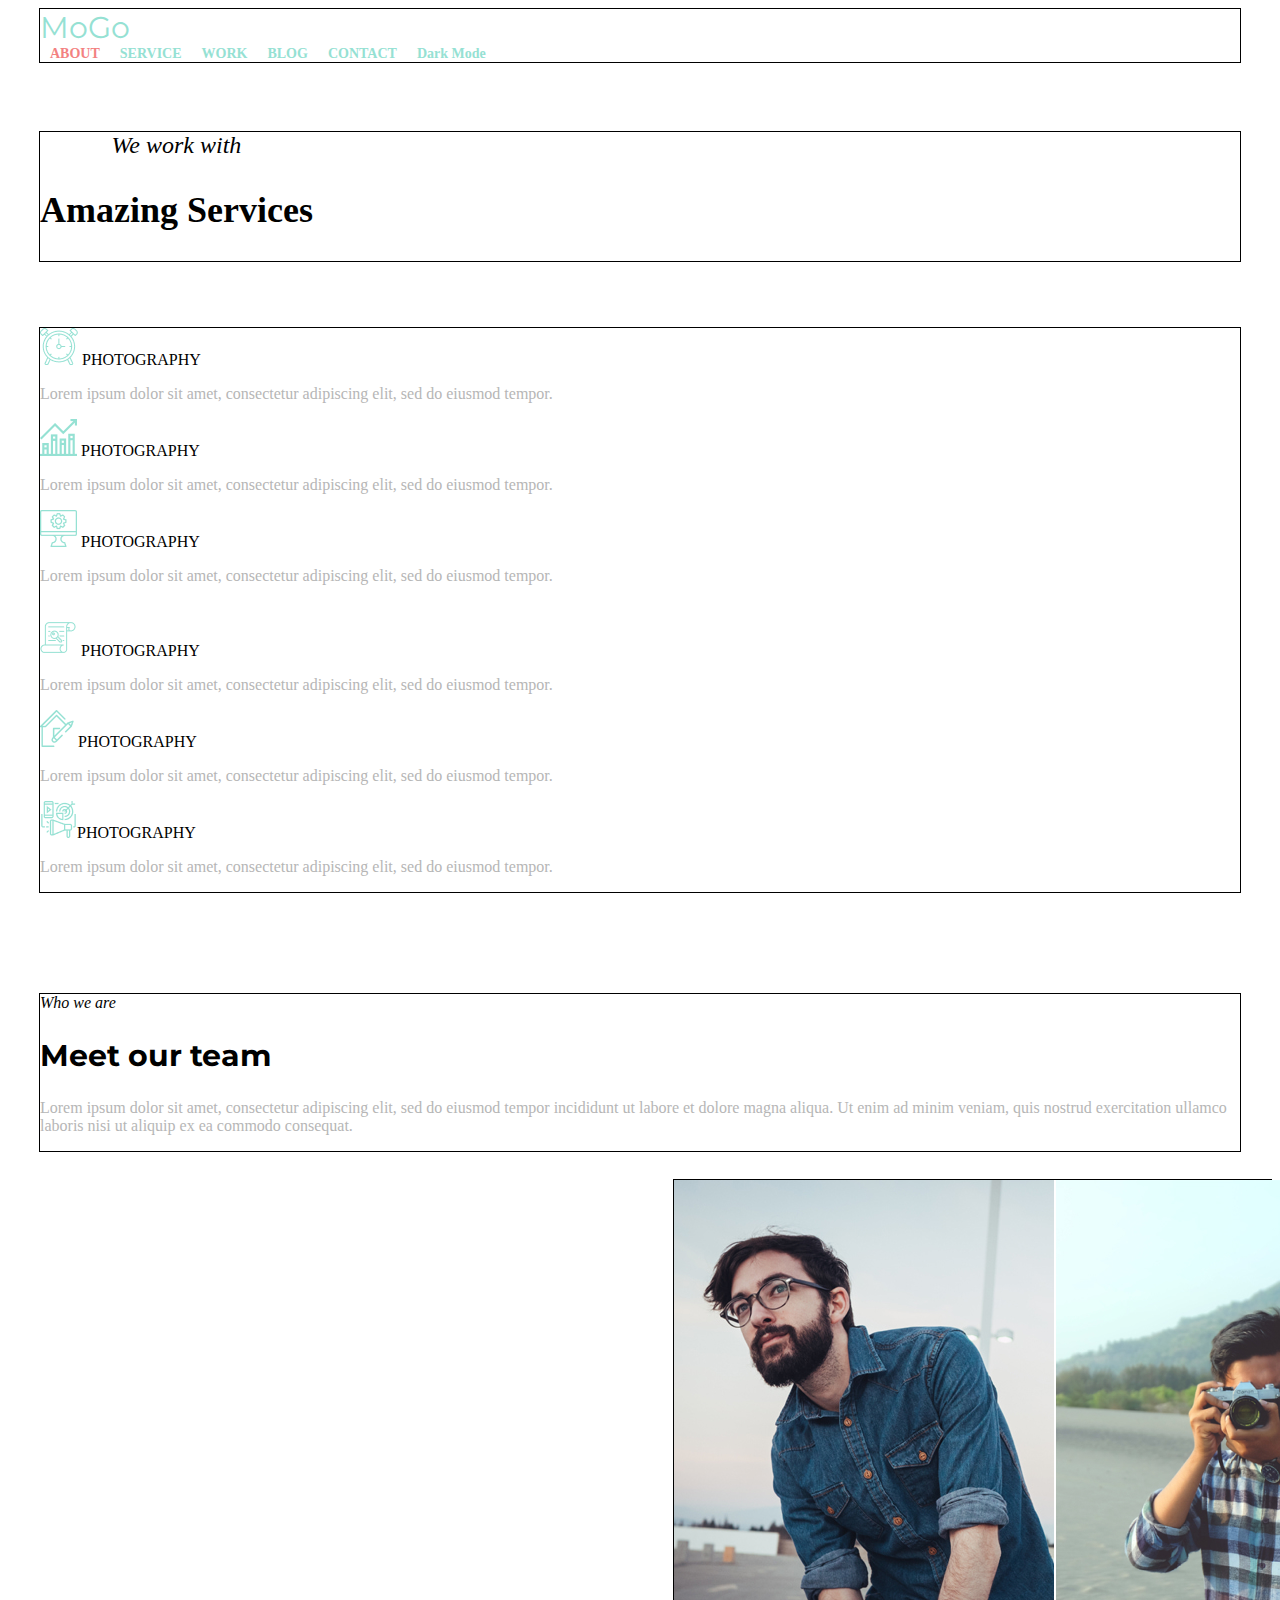
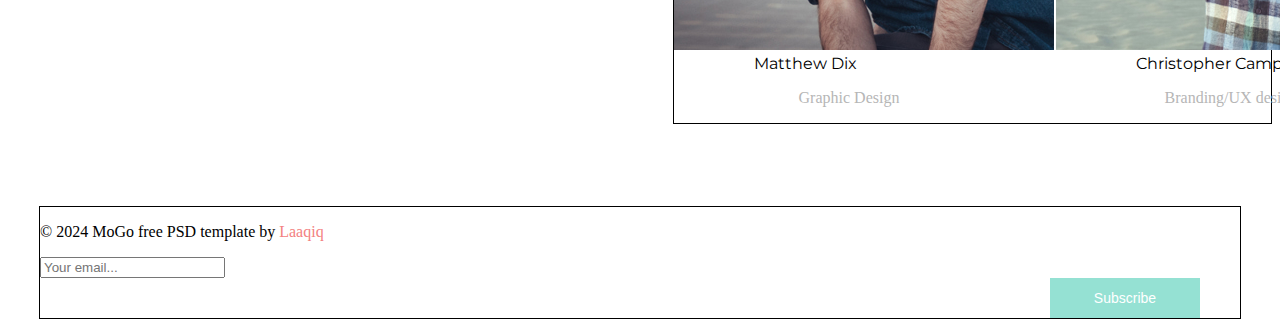
<file: index.html>
<!DOCTYPE html>
<html lang="en">

<head>
  <meta charset="UTF-8" />
  <meta name="viewport" content="width=device-width, initial-scale=1.0" />
  <title>MOGO | Sass</title>
  <link rel="preconnect" href="https://fonts.googleapis.com" />
  <link rel="preconnect" href="https://fonts.gstatic.com" crossorigin />
  <link href="https://fonts.googleapis.com/css2?family=Montserrat:ital,wght@0,700;1,700&display=swap"
    rel="stylesheet" />
  <link rel="preconnect" href="https://fonts.googleapis.com" />
  <link rel="preconnect" href="https://fonts.gstatic.com" crossorigin />
  <link href="https://fonts.googleapis.com/css2?family=Kaushan+Script&display=swap" rel="stylesheet" />
  <link rel="preconnect" href="https://fonts.googleapis.com" />
  <link rel="preconnect" href="https://fonts.gstatic.com" crossorigin />
  <link href="https://fonts.googleapis.com/css2?family=Roboto&display=swap" rel="stylesheet" />
  <link rel="stylesheet" href="./css/main.css" />
</head>

<body>
  <header>
    <div class="header-container">
      <a id="main-heading" class="logo" href="index.html">MoGo</a>
      <section class="nav-list">
        <a class="ABOUT" href="#">ABOUT</a>
        <a class="link__menu" href="#">SERVICE</a>
        <a class="link__menu" href="#">WORK</a>
        <a class="link__menu" href="#">BLOG</a>
        <a class="link__menu" href="#">CONTACT</a>
        <a class="link__menu" href="dark.html">Dark Mode</a>
      </section>
    </div>
  </header>
  <main>
    <div class="main-container-one">
      <section>
        <i>We work with</i>
        <h2>Amazing Services</h2>
      </section>
    </div>
    <div class="main-container-two">
      <img src="./img/icons/clock.png" alt="Clock" />
      <span class="photography">photography</span>
      <p class="lorem-i">
        Lorem ipsum dolor sit amet, consectetur adipiscing elit, sed do
        eiusmod tempor.
      </p>
      <img src="./img/icons/chart.png" alt="chart" />
      <span class="photography">photography</span>
      <p class="lorem-i">
        Lorem ipsum dolor sit amet, consectetur adipiscing elit, sed do
        eiusmod tempor.
      </p>
      <img src="./img/icons/computer.png" alt="Computer" />
      <span class="photography">photography</span>
      <p class="lorem-i">
        Lorem ipsum dolor sit amet, consectetur adipiscing elit, sed do
        eiusmod tempor.
      </p>
      <br />
      <img src="./img/icons/oldpaper.png" alt="Old paper" />
      <span class="photography">photography</span>
      <p class="lorem-i">
        Lorem ipsum dolor sit amet, consectetur adipiscing elit, sed do
        eiusmod tempor.
      </p>

      <img src="./img/icons/notahouse.png" alt="A house" />
      <span class="photography">photography</span>
      <p class="lorem-i">
        Lorem ipsum dolor sit amet, consectetur adipiscing elit, sed do
        eiusmod tempor.
      </p>

      <img src="./img/icons/marketing.png" alt="Sponsors" /><span class="photography">photography</span>
      <p class="lorem-i">
        Lorem ipsum dolor sit amet, consectetur adipiscing elit, sed do
        eiusmod tempor.
      </p>
    </div>
    <div class="main-container-three">
      <i>Who we are</i>
      <h2 class="meet">Meet our team</h2>
      <p class="lorem-i">
        Lorem ipsum dolor sit amet, consectetur adipiscing elit, sed do
        eiusmod tempor incididunt ut labore et dolore magna aliqua. Ut enim ad
        minim veniam, quis nostrud exercitation ullamco laboris nisi ut
        aliquip ex ea commodo consequat.
      </p>
    </div>
    <div class="main-container-four">
      <div class="box">
        <img src="./img/first-man.jpeg" alt="Matthew Dix" />
        <br />
        <span class="span text-1">Matthew Dix</span>
        <p class="r text-1">Graphic Design</p>
      </div>
      <div class="box">
        <img src="./img/second-man.jpeg" alt="Christopher Campbell" />
        <br />
        <span class="span text-1">Christopher Campbell</span>
        <p class="r text-1">Branding/UX design</p>
      </div>
      <div class="box">
        <img src="./img/third-man.jpeg" alt="Michael Fertig" />
        <br />
        <span class="span text-1">Michael Fertig</span>
        <p class="r text-1">Developer</p>
      </div>
  </main>
  <footer class="footer">
    <div class="footer-container">
      <p>
        © 2024 MoGo free PSD template by <span class="span-footer">Laaqiq</span>
      </p>
      <form class="form-footer">
        <input type="text" placeholder="Your email..." />
        <button class="button" type="submit">Subscribe</button>
      </form>
    </div>

  </footer>
</body>
</html>
</file>
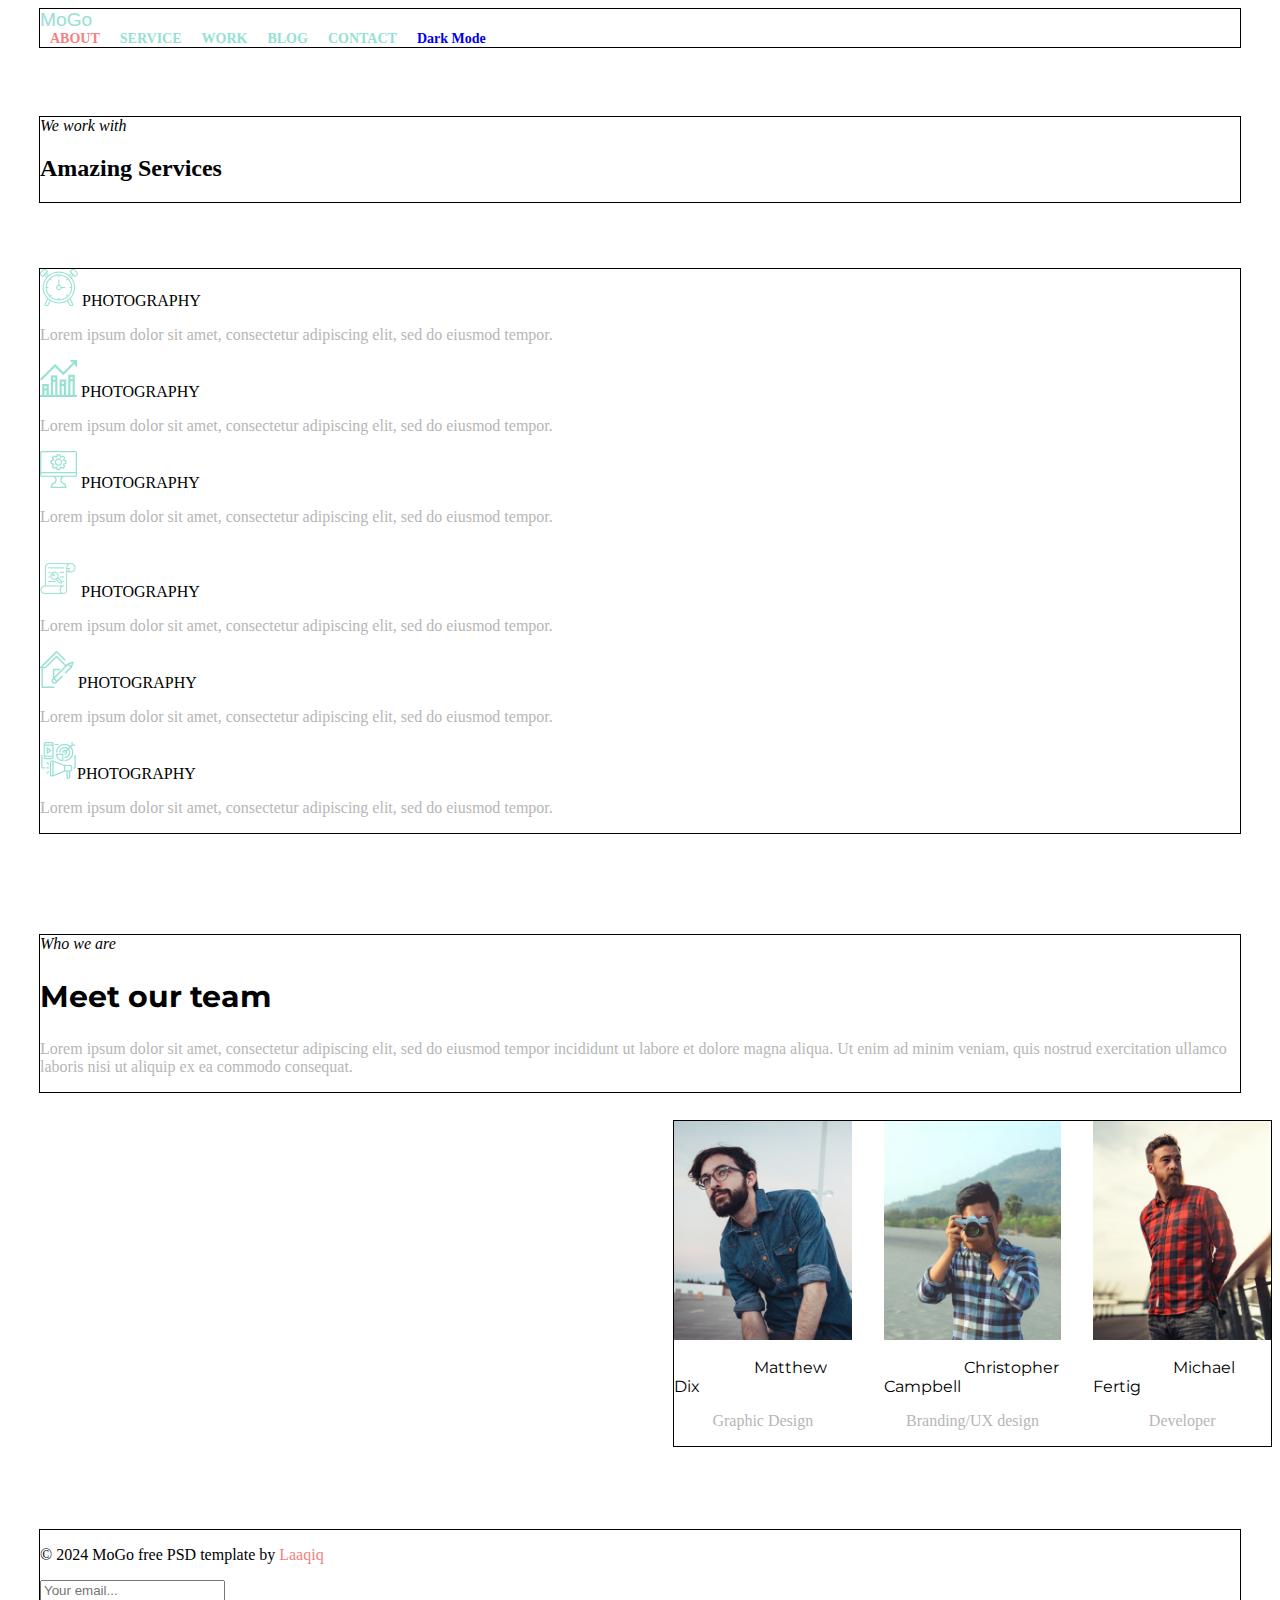
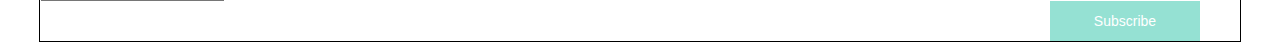
<file: test-site-sass/index.html>
<!DOCTYPE html>
<html lang="en">
  <head>
    <meta charset="UTF-8" />
    <meta name="viewport" content="width=device-width, initial-scale=1.0" />
    <title>MOGO | Website</title>
    <link rel="preconnect" href="https://fonts.googleapis.com" />
    <link rel="preconnect" href="https://fonts.gstatic.com" crossorigin />
    <link
      href="https://fonts.googleapis.com/css2?family=Montserrat:ital,wght@0,700;1,700&display=swap"
      rel="stylesheet"
    />
    <link rel="preconnect" href="https://fonts.googleapis.com" />
    <link rel="preconnect" href="https://fonts.gstatic.com" crossorigin />
    <link
      href="https://fonts.googleapis.com/css2?family=Kaushan+Script&display=swap"
      rel="stylesheet"
    />
    <link rel="preconnect" href="https://fonts.googleapis.com" />
    <link rel="preconnect" href="https://fonts.gstatic.com" crossorigin />
    <link
      href="https://fonts.googleapis.com/css2?family=Roboto&display=swap"
      rel="stylesheet"
    />
    <link rel="stylesheet" href="/test-site-sass/sass/main.css" />
  </head>
  <body>
<script src="https://code.jquery.com/jquery-3.7.1.js"></script>
    <header>
      <div class="header-container">
        <a id="main-heading" class="logo" href="index.html">MoGo</a>
        <section class="nav-list">
          <a class="ABOUT" href="#">ABOUT</a>
          <a class="rel" href="#">SERVICE</a>
          <a class="rel" href="#">WORK</a>
          <a class="rel" href="#">BLOG</a>
          <a class="rel" href="#">CONTACT</a>
          <a href="dark.html">Dark Mode</a>
        </section>
      </div>
    </header>
    <main>
      <div class="main-container-one">
        <section>
          <i>We work with</i>
          <h2>Amazing Services</h2>
        </section>
      </div>
      <div class="main-container-two">
        <img src="./img/icons/clock.png" alt="Clock" />
        <span class="photography">photography</span>
        <p class="lorem-i">
          Lorem ipsum dolor sit amet, consectetur adipiscing elit, sed do
          eiusmod tempor.
        </p>
        <img src="./img/icons/chart.png" alt="chart" />
        <span class="photography">photography</span>
        <p class="lorem-i">
          Lorem ipsum dolor sit amet, consectetur adipiscing elit, sed do
          eiusmod tempor.
        </p>
        <img src="./img/icons/computer.png" alt="Computer" />
        <span class="photography">photography</span>
        <p class="lorem-i">
          Lorem ipsum dolor sit amet, consectetur adipiscing elit, sed do
          eiusmod tempor.
        </p>
        <br />
        <img src="./img/icons/oldpaper.png" alt="Old paper" />
        <span class="photography">photography</span>
        <p class="lorem-i">
          Lorem ipsum dolor sit amet, consectetur adipiscing elit, sed do
          eiusmod tempor.
        </p>

        <img src="./img/icons/notahouse.png" alt="A house" />
        <span class="photography">photography</span>
        <p class="lorem-i">
          Lorem ipsum dolor sit amet, consectetur adipiscing elit, sed do
          eiusmod tempor.
        </p>

        <img src="./img/icons/marketing.png" alt="Sponsors" /><span
         class="photography" >photography</span
        >
        <p class="lorem-i">
          Lorem ipsum dolor sit amet, consectetur adipiscing elit, sed do
          eiusmod tempor.
        </p>
      </div>
      <div class="main-container-three">
        <i>Who we are</i>
        <h2 class="meet">Meet our team</h2>
        <p class="lorem-i">
          Lorem ipsum dolor sit amet, consectetur adipiscing elit, sed do
          eiusmod tempor incididunt ut labore et dolore magna aliqua. Ut enim ad
          minim veniam, quis nostrud exercitation ullamco laboris nisi ut
          aliquip ex ea commodo consequat.
        </p>
      </div>
      <div class="main-container-four">
        <div class="box">
 <img src="./img/first-man.jpeg" alt="Matthew Dix" />
        <br />
        <span class="span text-1">Matthew Dix</span>
        <p class="r text-1">Graphic Design</p>
        </div>
                <div class="box">
        <img src="./img/second-man.jpeg" alt="Christopher Campbell" />
        <br />
        <span class="span text-1">Christopher Campbell</span>
        <p class="r text-1">Branding/UX design</p>
</div>
<div class="box">
        <img src="./img/third-man.jpeg" alt="Michael Fertig" />
        <br />
        <span class="span text-1">Michael Fertig</span>
        <p class="r text-1">Developer</p>
</div>
    </main>
    <footer class="footer">
        <div class="footer-container">
      <p >
        © 2024 MoGo free PSD template by <span class="span-footer">Laaqiq</span>
      </p>
      <form class="form-footer">
        <input type="text" placeholder="Your email..." />
        <button class="button" type="submit">Subscribe</button>
      </form>
        </div>

    </footer>
  </body>
  <script src="js.js"></script>
</html>
</file>
<file: css/main.css>
.body {
  background-color: black;
}

.p-dark {
  color: white;
}

.photographys {
  color: white;
}

.main-container-one {
  border: none;
  text-align: center;
  margin-left: 1200px;
  font-size: 24px;
}

.text-1 {
  color: black;
}

.header-container {
  margin: 0 auto;
  border: solid 1px;
  max-width: 1200px;
  margin-bottom: 68px;
}
.header-container .logo {
  color: #95e1d3;
  font-size: larger;
  font-family: "Montserrat", sans-serif;
  font-size: 30px;
  text-decoration: none;
}
.header-container .nav-list {
  display: -webkit-box;
  display: -ms-flexbox;
  display: flex;
  -webkit-box-align: center;
  -ms-flex-align: center;
  align-items: center;
}
.header-container .nav-list .ABOUT {
  color: rgb(243, 129, 129);
}
.header-container .nav-list .link__menu {
  color: #95e1d3;
  text-decoration: none;
}
.header-container .nav-list .link__menu:hover {
  color: aqua;
  -webkit-transform: scale(1.2);
          transform: scale(1.2);
  -webkit-transition-duration: 250ms;
          transition-duration: 250ms;
}
.header-container .nav-list a {
  padding: 0 10px;
  font-weight: bold;
  font-size: 14px;
  text-decoration: none;
}

.main-container-one {
  margin: 0 auto;
  border: solid 1px;
  max-width: 1200px;
  margin-bottom: 65px;
  display: -webkit-box;
  display: -ms-flexbox;
  display: flex;
  -ms-flex-wrap: wrap;
      flex-wrap: wrap;
}

.main-container-two {
  margin: 0 auto;
  border: solid 1px;
  max-width: 1200px;
  margin-bottom: 100px;
}
.main-container-two .photography {
  text-transform: uppercase;
}
.main-container-two .lorem-i {
  color: rgb(182, 182, 182);
}

.main-container-three {
  margin: 0 auto;
  border: solid 1px;
  max-width: 1200px;
  margin-bottom: 27px;
}
.main-container-three .meet {
  font-family: "Montserrat", sans-serif;
  font-optical-sizing: auto;
  font-weight: 700;
  font-style: normal;
  font-size: 30px;
  line-height: 37px;
  letter-spacing: 0%;
}
.main-container-three .lorem-i {
  color: rgb(182, 182, 182);
}

.main-container-four {
  border: solid 1px;
  max-width: 1200px;
  display: -webkit-box;
  display: -ms-flexbox;
  display: flex;
  gap: 32px;
  margin-bottom: 82px;
  margin-left: 665px;
}
.main-container-four .box {
  width: 350px;
  position: relative;
}
.main-container-four .box .span {
  font-family: "Montserrat", sans-serif;
  font-weight: normal;
  padding-left: 80px;
}
.main-container-four .box .text-1 {
  text-align: center;
}
.main-container-four .box .r {
  color: rgb(182, 182, 182);
}
.main-container-four .box .box img {
  width: 100%;
  display: block;
}
.main-container-four .box:hover {
  -webkit-transform: scale(1.1);
          transform: scale(1.1);
  -webkit-transition-duration: 250ms;
          transition-duration: 250ms;
  width: 350px;
}
.main-container-four .box {
  gap: 20px;
}

.footer-container {
  margin: 0 auto;
  border: solid 1px;
  max-width: 1200px;
}

.span-footer {
  color: rgb(243, 129, 129);
}

.hr {
  width: 1200px;
}

.button {
  background-color: #95e1d3;
  color: rgb(255, 255, 255);
  font-size: 14px;
}

.button {
  border: none;
  width: 150px;
  height: 40px;
  margin-left: 1010px;
  cursor: pointer;
}

.button:hover {
  -webkit-transition: cubic-bezier(0.075, 0.82, 0.165, 1);
  transition: cubic-bezier(0.075, 0.82, 0.165, 1);
  -webkit-transition-duration: 2s;
  transition-duration: 2s;
  -webkit-animation-name: button;
  animation-name: button;
  background-color: #2196f3;
  -webkit-animation-duration: 4s;
  animation-duration: 4s;
  color: white;
}

@-webkit-keyframes button {
  0% {
    -webkit-transition: cubic-bezier(0.445, 0.05, 0.55, 0.95);
    transition: cubic-bezier(0.445, 0.05, 0.55, 0.95);
  }
  50% {
    -webkit-transition: cubic-bezier(0.55, 0.055, 0.675, 0.19);
    transition: cubic-bezier(0.55, 0.055, 0.675, 0.19);
  }
  100% {
    -webkit-transition: cubic-bezier(0.215, 0.61, 0.355, 1);
    transition: cubic-bezier(0.215, 0.61, 0.355, 1);
    background-color: aqua;
  }
}
@keyframes button {
  0% {
    -webkit-transition: cubic-bezier(0.445, 0.05, 0.55, 0.95);
    transition: cubic-bezier(0.445, 0.05, 0.55, 0.95);
  }
  50% {
    -webkit-transition: cubic-bezier(0.55, 0.055, 0.675, 0.19);
    transition: cubic-bezier(0.55, 0.055, 0.675, 0.19);
  }
  100% {
    -webkit-transition: cubic-bezier(0.215, 0.61, 0.355, 1);
    transition: cubic-bezier(0.215, 0.61, 0.355, 1);
    background-color: aqua;
  }
}/*# sourceMappingURL=main.css.map */
</file>
<file: test-site-sass/sass/main.css>
.header-container {
  margin: 0 auto;
  border: solid 1px;
  max-width: 1200px;
  margin-bottom: 68px;
}

.logo {
  color: #95e1d3;
  font-size: larger;
  font-family: "Franklin Gothic Medium", "Arial Narrow", Arial, sans-serif;
  text-decoration: none;
}

.nav-list {
  display: flex;
  align-items: center;
}

.nav-list a {
  padding: 0 10px;
  font-weight: bold;
  font-size: 14px;
  text-decoration: none;
}

.ABOUT {
  color: rgb(243, 129, 129);
}

.rel {
  color: #95e1d3;
  text-decoration: none;
}

.main-container-one {
  margin: 0 auto;
  border: solid 1px;
  max-width: 1200px;
  margin-bottom: 65px;
  display: flex;
  flex-wrap: wrap;
}

.main-container-two {
  margin: 0 auto;
  border: solid 1px;
  max-width: 1200px;
  margin-bottom: 100px;
}

.photography {
  text-transform: uppercase;
}

.lorem-i {
  color: rgb(182, 182, 182);
}

.main-container-three {
  margin: 0 auto;
  border: solid 1px;
  max-width: 1200px;
  margin-bottom: 27px;
}

.meet {
  font-family: "Montserrat", sans-serif;
  font-optical-sizing: auto;
  font-weight: 700;
  font-style: normal;
  font-size: 30px;
  line-height: 37px;
  letter-spacing: 0%;
}

.lorem-i {
  color: rgb(182, 182, 182);
}

.main-container-four {
  border: solid 1px;
  max-width: 1200px;
}

.box {
  width: 350px;
  position: relative;
}

.span {
  font-family: "Montserrat", sans-serif;
  font-weight: normal;
  padding-left: 80px;
}

.text-1 {
  text-align: center;
}

.r {
  color: rgb(182, 182, 182);
}

.box img {
  width: 100%;
  display: block;
}

.main-container-four {
  display: flex;
  gap: 32px;
  margin-bottom: 82px;
  margin-left: 665px;
}

body {
  background-color: #FFFFFF;
}

.button {
  background-color: #95e1d3;
  color: rgb(255, 255, 255);
  font-size: 14px;
}

.span-footer {
  color: rgb(243, 129, 129);
}

.man-list {
  display: flex;
  flex-wrap: wrap;
  text-decoration: none;
}

.hr {
  width: 1200px;
}

.footer-container {
  margin: 0 auto;
  border: solid 1px;
  max-width: 1200px;
}

.button {
  border: none;
  width: 150px;
  height: 40px;
  margin-left: 1010px;
  cursor: pointer;
}

.button:hover {
  transition: cubic-bezier(0.075, 0.82, 0.165, 1);
  transition-duration: 2s;
  animation-name: button;
  background-color: #2196F3;
  animation-duration: 4s;
  color: white;
}

@keyframes button {
  0% {
    transition: cubic-bezier(0.445, 0.05, 0.55, 0.95);
  }
  50% {
    transition: cubic-bezier(0.55, 0.055, 0.675, 0.19);
  }
  100% {
    transition: cubic-bezier(0.215, 0.61, 0.355, 1);
    background-color: aqua;
  }
}/*# sourceMappingURL=main.css.map */
</file>
